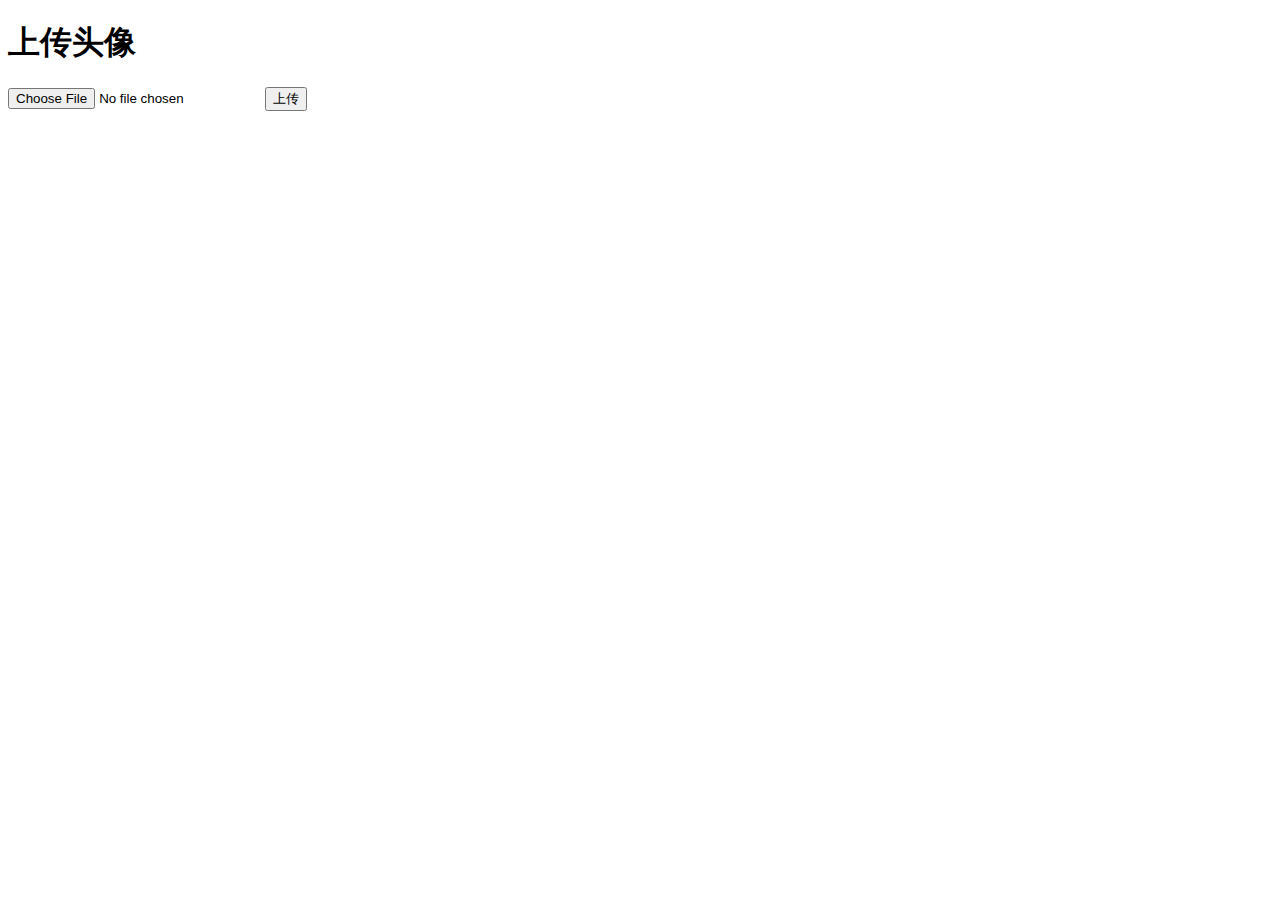
<file: mainapp/templates/head.html>
<!DOCTYPE html>
 <title>用户头像</title>
 <h1>上传头像</h1>
 <form action = "" method = "post" enctype=multipart/form-data>
    <input type = "file" name = file>
    <input type = "submit" value = 上传>
 </form>
</file>
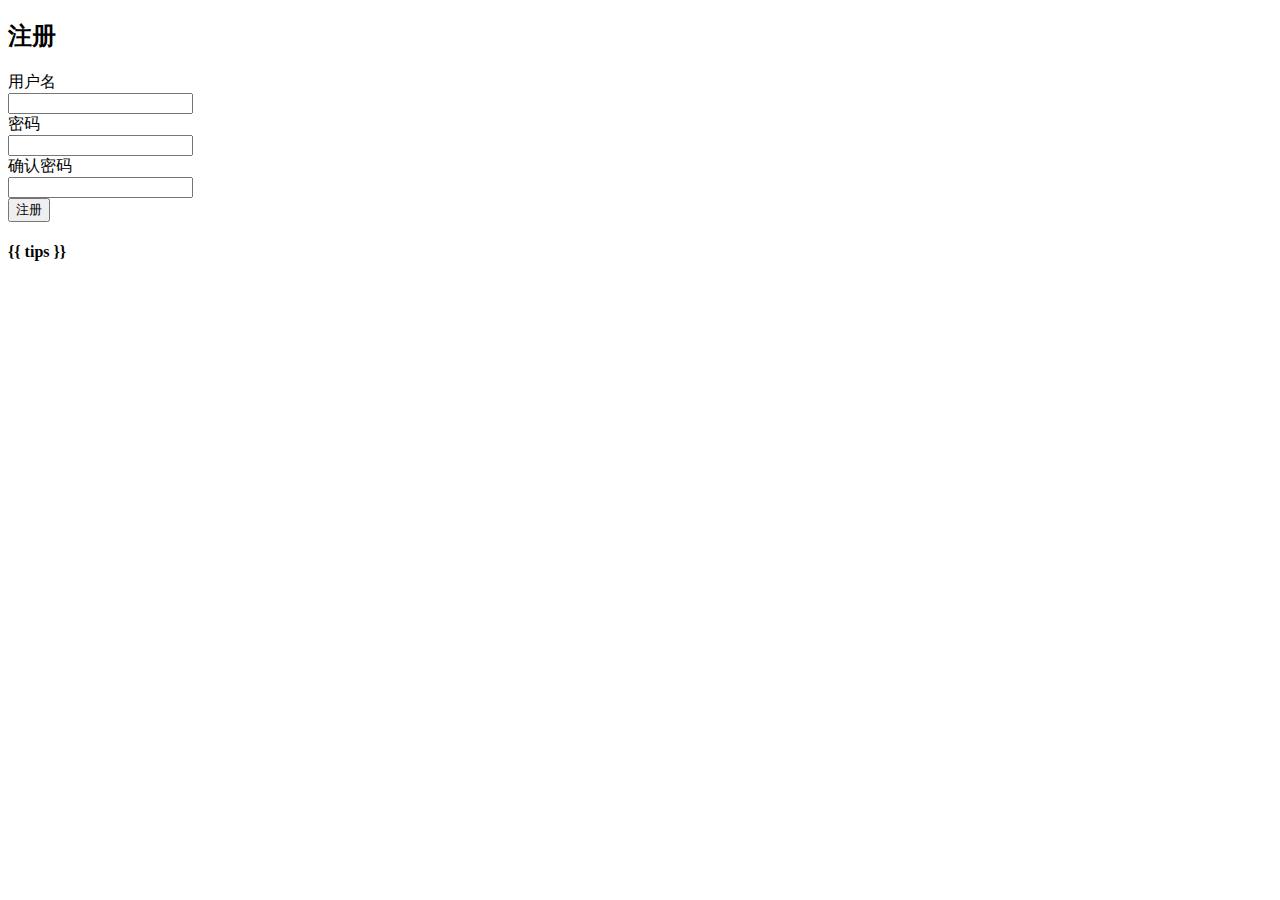
<file: mainapp/templates/register.html>
<!DOCTYPE html>
<html lang="en">
<head>
    <meta charset="UTF-8">
    <title>注册</title>
</head>
<body>

    <h2>注册</h2>
    <form action="/register" method="post">

        用户名<br><input name="Name"><br>
        密码<br><input type="password"  name="Password" ><br>
        确认密码<br><input type="password"  name="Confirm Password" ><br>
        <button>注册</button>

    </form>

    <h4>{{ tips }}</h4>

</body>
</html>
</file>
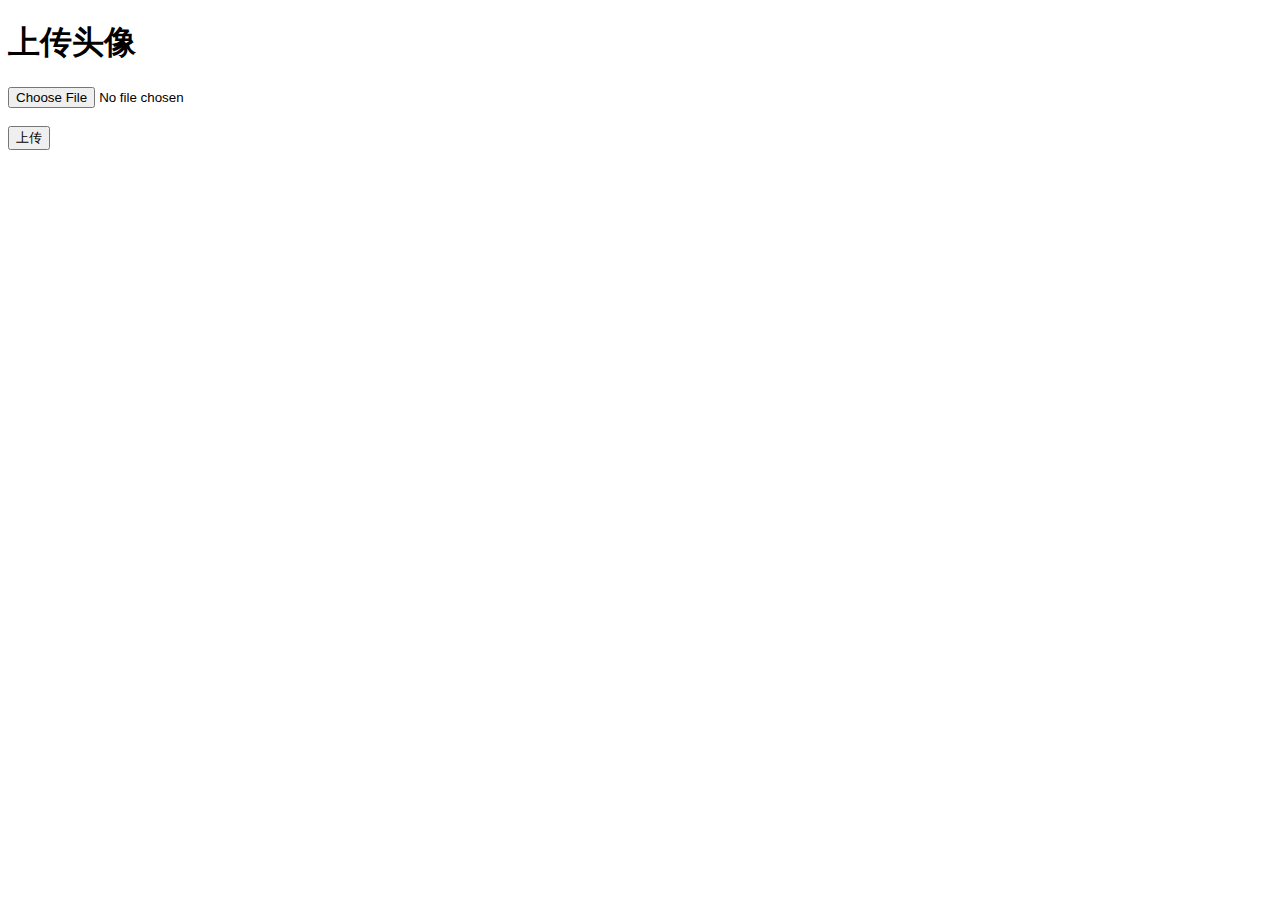
<file: mainapp/templates/upload_head.html>
<!DOCTYPE html>
<html lang="en">
<head>
    <meta charset="UTF-8">
    <title>上传头像</title>
</head>
<body>
<h1>上传头像</h1>
 <form action = "" method = "post" enctype=multipart/form-data>
    <input type = "file" name = "file" accept=" .jpg, .jpeg, .png, .gif " ><br><br>
    <input type = "submit" value = 上传>
 </form>

</body>
</html>
</file>
